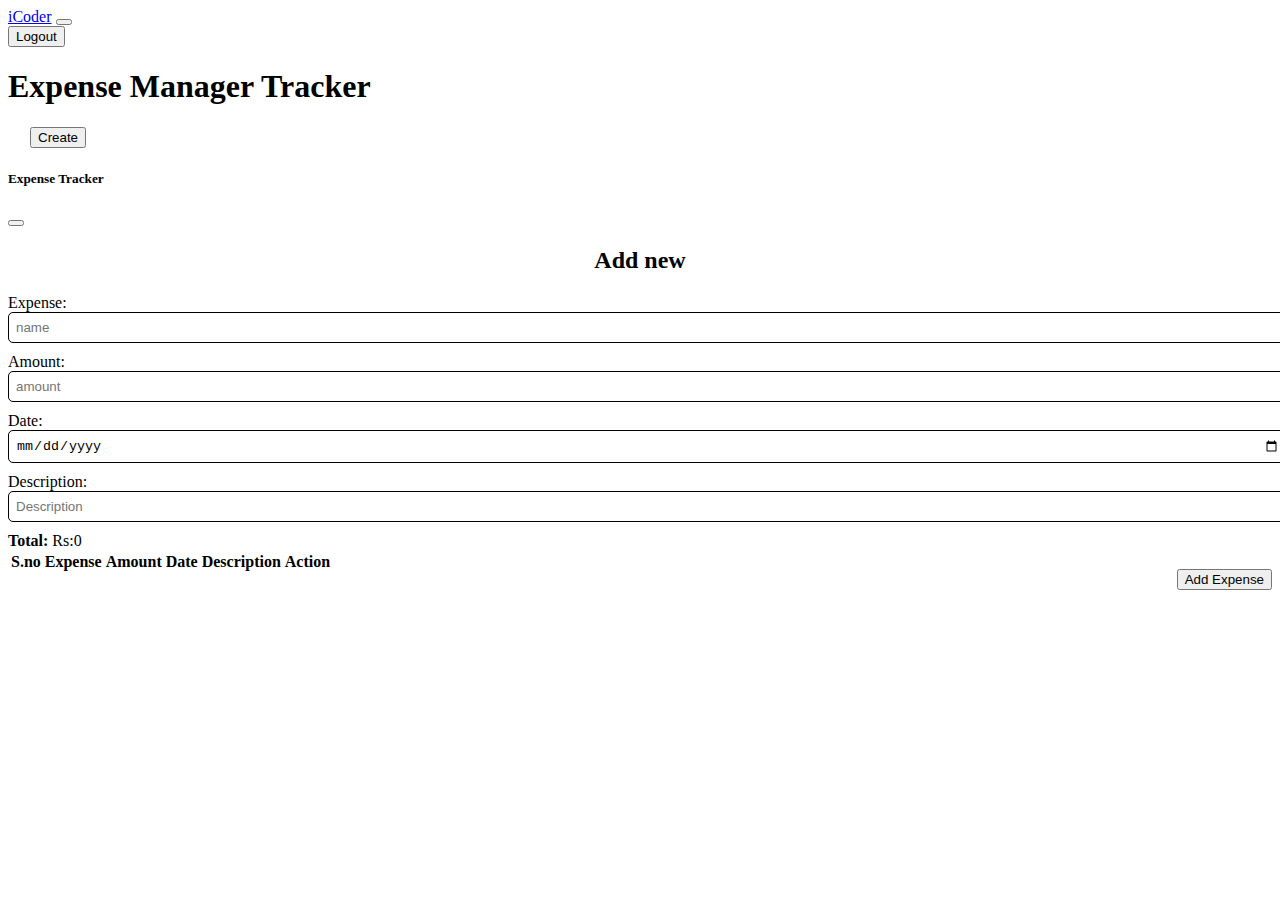
<file: expense manager/dashb.html>
<!DOCTYPE html>
<html lang="en">

<head>
    <meta charset="UTF-8">
    <meta name="viewport" content="width=device-width, initial-scale=1.0">
    <title>Document</title>
    <link href="https://cdn.jsdelivr.net/npm/bootstrap@5.0.2/dist/css/bootstrap.min.css" rel="stylesheet"
        integrity="sha384-EVSTQN3/azprG1Anm3QDgpJLIm9Nao0Yz1ztcQTwFspd3yD65VohhpuuCOmLASjC" crossorigin="anonymous">
    <link rel="stylesheet" href="style.css">
    <script src="script.js"></script>
</head>

<body onload="display()">
    <nav class="navbar navbar-expand-lg navbar-light  bg-light d-flex">
        <div class="container-fluid">
            <a class="navbar-brand" href="#">iCoder</a>
            <button class="navbar-toggler" type="button" data-bs-toggle="collapse"
                data-bs-target="#navbarSupportedContent" aria-controls="navbarSupportedContent" aria-expanded="false"
                aria-label="Toggle navigation">
                <span class="navbar-toggler-icon"></span>
            </button>
            <div class="div">
                <a href="index.html">
                    <button type="button" class="btn btn-primary mx-1">Logout</button></a>

            </div>

    </nav>
    <div class="emt mx-4 my-3">
        <h1>Expense Manager Tracker</h1>
    </div>
    <div class="create-btn">
        <button type="button" id="create" data-bs-toggle="modal" data-bs-target="#expenseModal"
            class="btn btn-primary">Create</button>

    </div>


    <!-- Modal -->

    <div class="modal fade" id="expenseModal" tabindex="-1" aria-labelledby="expenseModalLabel" aria-hidden="true">
        <div class="modal-dialog modal-lg">
            <div class="modal-content">
                <div class="modal-header">
                    <h5 class="modal-title" id="expenseModalLabel">Expense Tracker</h5>
                    <button type="button" class="btn-close" data-bs-dismiss="modal" aria-label="Close"></button>
                </div>
                <div class="modal-body">
                    <form id="expense-form">
                        <h2>Add new</h2>
                        <div class="row">
                            <div class="col-lg-6 col-md-12 col-sm-12">
                                <span>Expense:</span>
                                <input id="expense" type="text" placeholder="name" />
                            </div>
                            <div class="col-lg-6 col-md-12 col-sm-12 set1">
                                <span>Amount:</span>
                                <input id="amount" type="text" placeholder="amount" />
                            </div>
                            <div class="col-lg-6 col-md-12 col-sm-12">
                                <span>Date:</span>
                                <input id="date" type="date" placeholder="Date" />
                            </div>
                            <div class="col-lg-6 col-md-12 col-sm-12">
                                <span>Description:</span>
                                <input id="description" type="text" value="" placeholder="Description" />
                            </div>
                        </div>
                        <div class="btnaddexp">
                            <button type="submit" style="display: block;" class="btn btn-primary" id="add-expense"
                                onclick="expenseform()">Add
                                Expense</button>
                            <button type="submit" b style="display: none;" class="btn btn-primary" id="edit"
                                onclick="updateData()">Edit
                                Expense</button>
                        </div>
                    </form>


                </div>
            </div>
        </div>
    </div>
    <div class="total-amount mx-4">
        <strong>Total:</strong>
        Rs:<span id="total-amount">0</span>
    </div>
    <div class="container">
        <div class="expense-table">
            <table class="table" id="exp-table">
            
            </table>
        </div>
    </div>

    <script src="https://cdn.jsdelivr.net/npm/bootstrap@5.0.2/dist/js/bootstrap.bundle.min.js"
        integrity="sha384-MrcW6ZMFYlzcLA8Nl+NtUVF0sA7MsXsP1UyJoMp4YLEuNSfAP+JcXn/tWtIaxVXM"
        crossorigin="anonymous"></script>
</body>

</html>
</file>
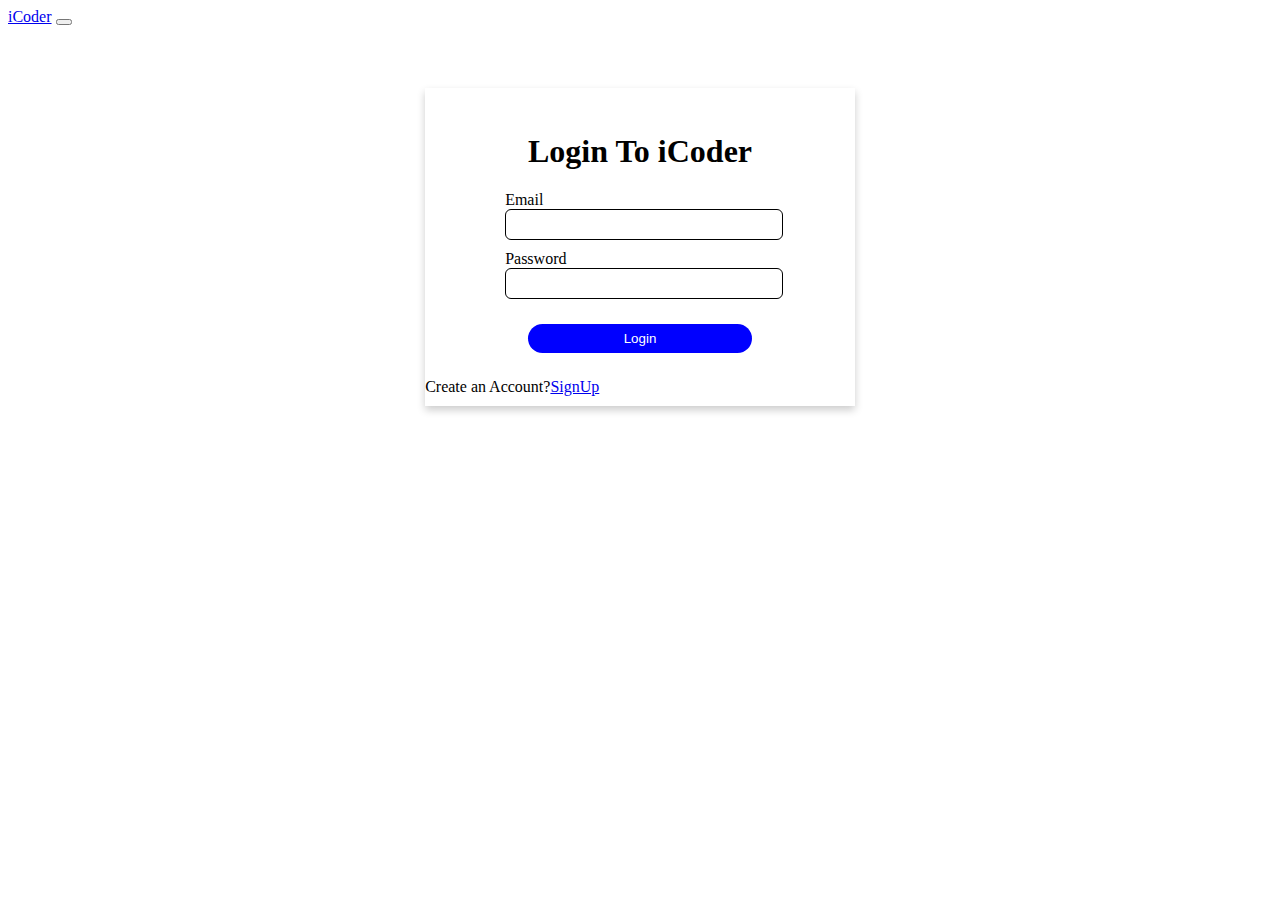
<file: expense manager/login.html>
<!DOCTYPE html>
<html lang="en">

<head>
  <meta charset="UTF-8">
  <meta name="viewport" content="width=device-width, initial-scale=1.0">
  <link href="https://cdn.jsdelivr.net/npm/bootstrap@5.0.2/dist/css/bootstrap.min.css" rel="stylesheet"
    integrity="sha384-EVSTQN3/azprG1Anm3QDgpJLIm9Nao0Yz1ztcQTwFspd3yD65VohhpuuCOmLASjC" crossorigin="anonymous">
  <title>Document</title>
  <link rel="stylesheet" href="style.css">
  <script src="script.js"></script>
</head>

<body>
  <nav class="navbar navbar-expand-lg navbar-light  bg-light">
    <div class="container-fluid">
      <a class="navbar-brand" href="index.html">iCoder</a>
      <button class="navbar-toggler" type="button" data-bs-toggle="collapse" data-bs-target="#navbarSupportedContent"
        aria-controls="navbarSupportedContent" aria-expanded="false" aria-label="Toggle navigation">
        <span class="navbar-toggler-icon"></span>
      </button>

    </div>
  </nav>

  <div class="form">
    <div class="bg-color">
      <h1>Login To iCoder</h1>
      <div class="allinputs">
        <div class="input-control">
          Email
        </div>
        <input id="email" name="email"  class="emailctrl" type="text">
        <div class="error"></div>

        <div class="input-control">
          Password
        </div>
        <input id="password" name="password" type="password">
        <div class="error"></div>

      </div>
      <div class="button1">
        <button type="submit" onclick="login()">Login</button>
      </div>
      <div class="acc text-center my-3">
        <span>Create an Account?<a href="signup.html ">SignUp</a></span>
    </div>
  </div>
</body>

</html>
</file>
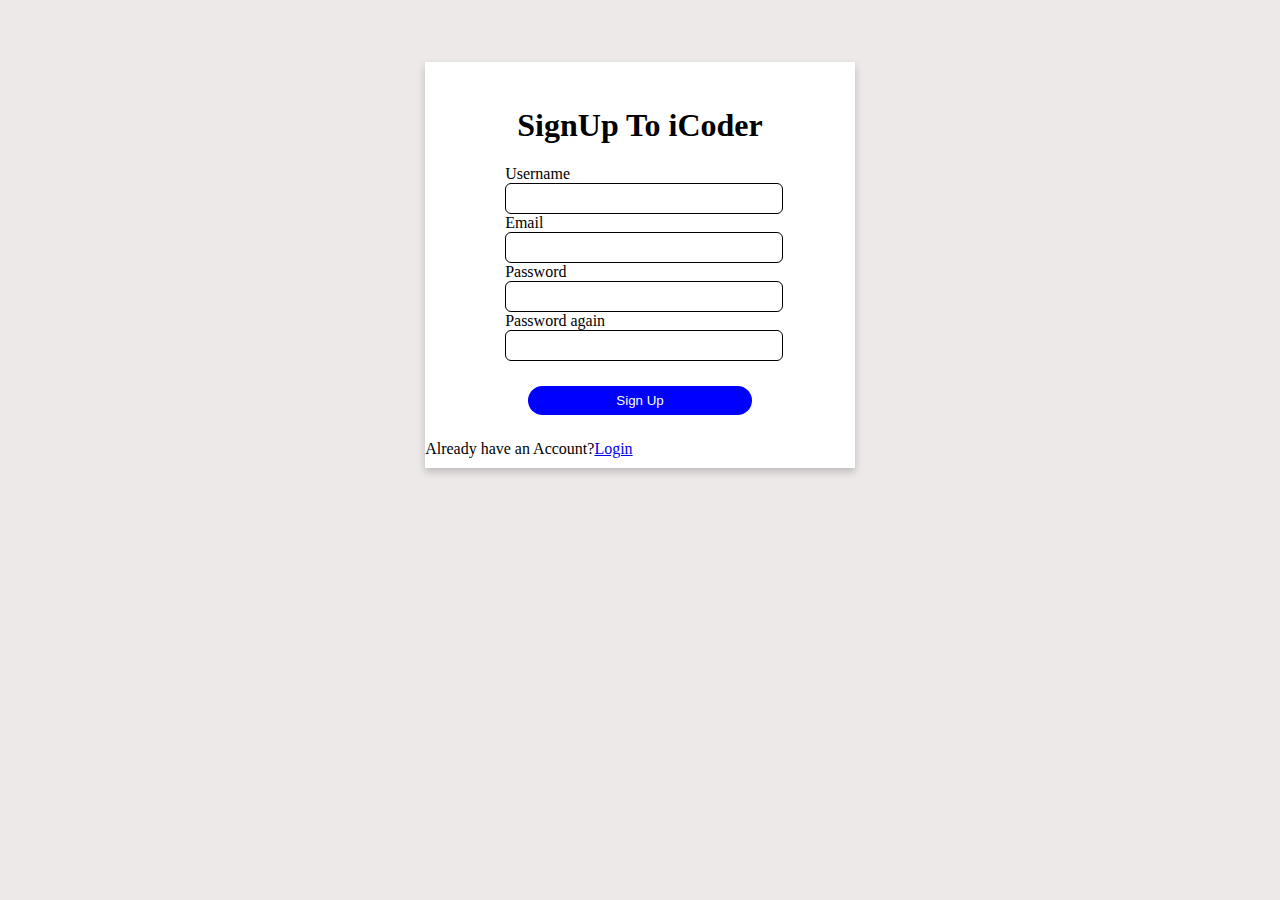
<file: expense manager/signup.html>
<!doctype html>
<html lang="en">

<head>
  <!-- Required meta tags -->
  <meta charset="utf-8">
  <meta name="viewport" content="width=device-width, initial-scale=1">

  <!-- Bootstrap CSS -->
  <link href="https://cdn.jsdelivr.net/npm/bootstrap@5.0.2/dist/css/bootstrap.min.css" rel="stylesheet"
    integrity="sha384-EVSTQN3/azprG1Anm3QDgpJLIm9Nao0Yz1ztcQTwFspd3yD65VohhpuuCOmLASjC" crossorigin="anonymous">

  <title>Hello, world!</title>
  <link rel="stylesheet" href="style.css">
  <script src="script.js"></script>

</head>

<body class="body-bg">
  <div class="form">
    <div class="bg-color">
      <h1>SignUp To iCoder</h1>
      <div class="allinputs">
        <div class="input-control1">
          <div class="input-control">
            Username
          </div>
          <input id="username" name="username" type="text" oninput="clearErrorname()" required>
          <div class="error" id="nameerror"></div>
        </div>
        <div class="input-control1">
          <div class="input-control">
            Email
          </div>
          <input id="email" name="email" type="email" required oninput="clearErrormail()">
          <div class="error" id="mailerror"></div>
        </div>
        <div class="input-control1">
          <div class="input-control">
            Password
          </div>
          <input id="password" name="password" type="password" required oninput="clearErrorpass()">
          <div class="error" id="passerror"></div>
        </div>
        <div class="input-control1">
          <div class="input-control">
            Password again
          </div>
          <input id="password2" name="password2" type="password" required oninput="clearErrorpass2()">
          <div class="error" id="passerror2"></div>
        </div>
      </div>
      <div class="button1">
        <button type="submit" id="btn1" onclick="SignUp()">Sign Up</button>
      </div>
      <div class="acc text-center my-3">
        <span>Already have an Account?<a href="login.html">Login</a></span>
      </div>
    </div>
  </div>
  <script src="https://cdn.jsdelivr.net/npm/bootstrap@5.0.2/dist/js/bootstrap.bundle.min.js"
  integrity="sha384-MrcW6ZMFYlzcLA8Nl+NtUVF0sA7MsXsP1UyJoMp4YLEuNSfAP+JcXn/tWtIaxVXM"
  crossorigin="anonymous"></script>


</body>
</file>
<file: expense manager/style.css>
.one {
  color: black;
}

.two {
  margin: 11px 0px;
}

.three {
  margin-top: 82px;
}

.four {
  margin-top: 20px;
}

.five {
  margin-top: 50px;
  padding: 35px 0px;
  color: white;
}

body {
  font-family: roboto !important;
}

.bg-color {
  padding: 10px 0px;
  width: 34%;
  margin: 20px auto;
  background: white;
  box-shadow: 0 4px 8px 0 rgba(0, 0, 0, 0.2);
}

.allinputs {
  margin-left: 80px;
}
.emailctrl{
  margin-bottom: 10px;
}


.allinputs input {
  width: 75%;
  
  padding: 7px;
  border-radius: 6px;
  outline: none;
  border: 1px solid;
}

.bg-color h1 {
  text-align: center;
  margin-top: 35px !important;
}
 
.body-bg {
  background: rgb(237, 233, 233);
  font-family: 'Poppins', sans-serif;

}

.form {
  margin-top: 62px;
}

.table-expense thead {
  background: #eee9e9;
  ;
}

.input-control1 input:focus {
  outline: 0;
}

.button1 {
  margin: 25px 0px;
  text-align: center;
}

.button1 button {
  width: 52%;
  padding: 7px;
  background: blue;
  border: none;
  border-radius: 20px;
  cursor: pointer;
  color: white;
}

h2 {
  text-align: center;
}

.total {
  display: flex;
  flex-direction: row;
  margin: auto;
}

.total>div {
  width: 200px;
}

.set1 span{
  margin-right: 20px;
}


.btnaddexp {
  float: right;
  margin-top: 37px;
}

.row input {
  padding: 7px;
  outline: none;
  border-radius: 5px;
  border: 1px solid black;
  width:100%;
  margin-bottom: 10px;
}

.zoom {
  color: black;
  transition: transform .2s;

}

.zoom:hover {
  transform: scale(1.23);

  color: green;
}

.create-btn {
  text-align: left;
  margin: 22px;
}
.error{
  color: red;
}
@media screen and (max-width: 991px) {
  .allinputs{
    margin-left: 20px !important;
  }
  .allinputs input{
    width:94% !important;
  }
  .bg-color{
    width: 100%;
  }
  .expense-table{
overflow: auto;
  }
}
</file>
